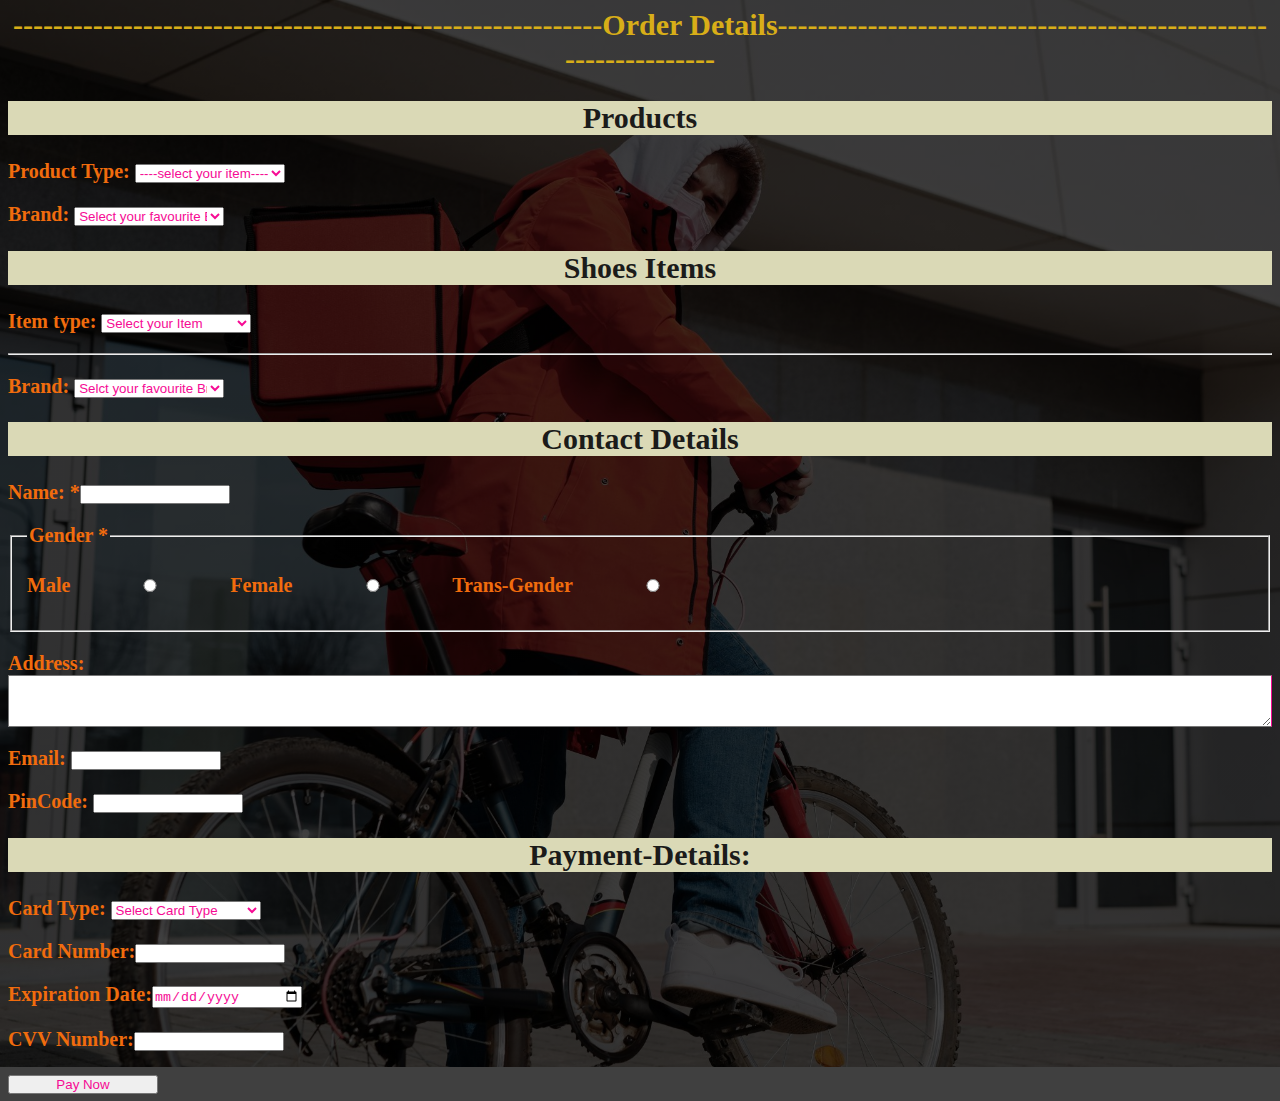
<file: HTML Project/form_for_this_website.html>
<!DOCTYPE html>
<html lang="en">
<head>
    <meta charset="UTF-8">
    <meta http-equiv="X-UA-Compatible" content="IE=edge">
    <meta name="viewport" content="width=device-width, initial-scale=1.0">
    <title>Form</title>
    <link rel="stylesheet" href="css/Form-style.css">
</head>
<body >

    <form action="">
        <header>-----------------------------------------------------------Order Details---------------------------------------------------------------- </header>
        <p><h2>Products</h2></p >
        <p>Product Type: 
            <select name="item" id="item">
                <option value="">----select your item-----</option>
                <option value="Shirts">Shirts</option>
                <option value="Trousers">Trousers</option>
                <option value="Jeans">Jeans</option>
                <option value="Jackets">Jackets</option>

            </select>
        </p>
            <p>Brand:
                <select name="brand" id="brand">
                   <option value="">Select your favourite Brand</option>
                   <option value="Zara">Zara</option>
                   <option value="Woodland">Woodland</option>
                   <option value="Gucci">Gucci</option>
                   <option value="Montee Carlo">Montee Carlo</option>
                

                

            </select>
        </p>
        <p><h2>Shoes Items</h2></p>
        <p>
            Item type:
            <select name="item" id="item">
                <option value="">Select your Item</option>
                <option value="Sports wear">Sports wear</option>
                <option value="Casuals">Casuals</option>
                <option value="Formals">Formals</option>
                <option value="Slippers">Slippers</option>
            </select>
        </p>
        <hr>
        <p>
            Brand:
            <select name="brand" id="brand">
                <option value="">Selct your favourite Brand</option>
                <option value="Sparks">Sparks</option>
                <option value="Nike">Nike</option>
                <option value="Adidas">Adidas</option>
                <option value="Bata">Bata</option>
                <option value="Campus">Campus</option>
            </select>
            
        </p>
       <h2> Contact Details</h2>

        <p> Name: *<input type="name" required></p>
        <fieldset>
            <legend>Gender *</legend>
            <p>

                Male <input type="radio" name="gender" id="male" required>
                Female <input type="radio" name="gender" id="female" required>
                Trans-Gender <input type="radio" name="gender" id="TranshGender">
            </p>
        </fieldset>
       <p>
            Address:<textarea name="address" id="address"
        cols="20" rows="2"></textarea>
       </p>
       <p>Email: <input type="email" name="email" id="email" required></p>
       <p>PinCode: <input type="number" name="pincode" id="pincode" required></p>
       <h2>Payment-Details:</h2>
       <p>Card Type: 
        <select name="Card_type" id="card_type">
        <option value="">Select Card Type</option>
        <option value="Master Card">Master Card</option>
        <option value="SBI">SBI Card</option>
        <option value="Credit Card">Credit Card</option>
        <option value="Rupay">Rupay</option>
       </p>
    </select>
    <p>
        Card Number:<input type="number" id="number" required>
    </p>
    <p>Expiration Date:<input type="date" name="exp_date" id="exp_date" required></p>
    <p>CVV Number:<input type="password" name="cvv" id="number" required></p>
    <input type="submit" value="Pay Now">

    </form>
    
</body>
</html>
</file>
<file: HTML Project/css/Form-style.css>
/* Css styling for form page */
header{
    text-align: center;
    font-size: 30px;
    font: bold;
    color:rgb(216, 174, 24);
}
#abc{
    text-align: center;
}
/* p{
    text-align: center;
} */
body{
    
    background-image: linear-gradient(
        to bottom,
        rgba(0, 0, 0, 0.75),
        rgba(0, 0, 0, 0.75)
      ), url("../img/img9.jpg");
    /* background-color: argb(); */
    background-size: 1600px;
    background-repeat: no-repeat;
    
    
    
    
    color:rgb(241, 108, 13);
    font-size: 20px;
    font-style: normal;
    font-weight: bolder;
    
    

}

/* form{
    background-image: url();
} */
input, textarea, select, button{
    color: rgb(246, 11, 148);
    width: 150px;
    padding: 0;
    margin: 0;box-sizing: border-box;
}

/* #p{
    background-color: blue;
} */
h2{
    color: rgb(27, 27, 26);
    text-align: center;
    
    background-color: rgb(218, 217, 182);
}
fieldset{
    position: relative;
}
legend{
    position: relative;
    bottom: 0;
    right: 0;
}
textarea{
    display: block;
    padding: 10px;
    margin: 10px 30 20 -10px;
    width: 100%;
    height: 90%;
    border-right: 1px solid;
    overflow: auto;

}
button{
    padding: 5px;
    font: bold 0.6em sans-serif;
    border: 2px solid #333;
    cursor: pointer;
    transform: rotate(-1.5deg);

}
button:after{
    content: ">>>";
}
button:hover,button:focus{
    outline: none;
    background: #000;
    color: #fff;
}
/* .p2{
    text-align: center;
} */
/* .p{
    background-image: url(img\photo-For-Form.jpg);
} */
section,font{
    color: greenyellow;
}
</file>
